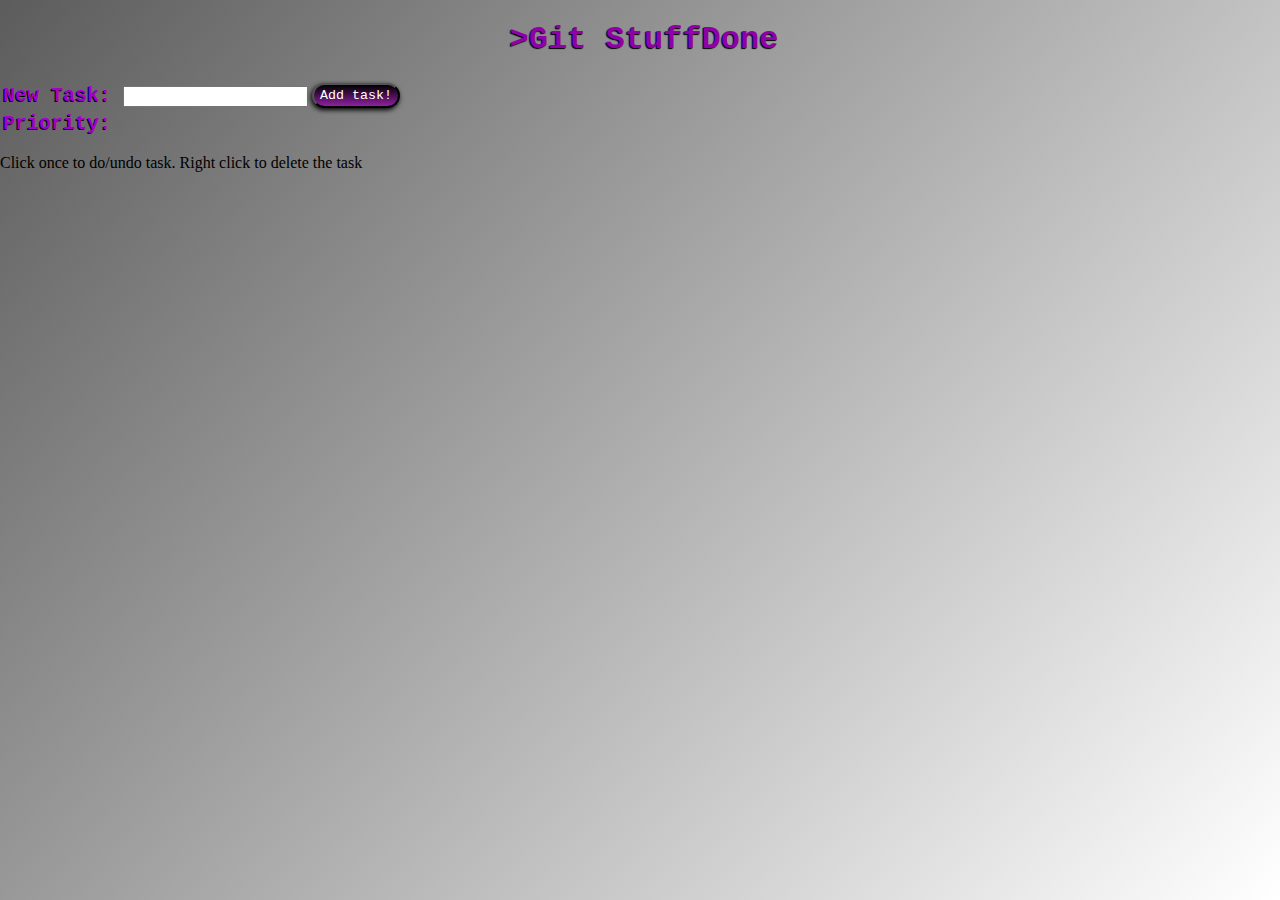
<file: 4-4/todo.html>
<!DOCTYPE html>
<html lang="en">

<head>
    <meta charset="UTF-8">
    <meta name="viewport" content="width=device-width, initial-scale=1.0">
    <title>Unit 3: Web Fundamentals Exercises
    </title>
    <link rel="stylesheet" href="./todo.css">
    <script src="./todo.js" type="module"></script>
    <base href="./">
</head>


<body>
    <h1> >Git StuffDone </h1>
    <section id="add-todo-section">
        <form action="" id="add-todo">
            <table>
                <tbody>
                    <tr>
                        <td>
                            <label class="form-label">New Task:
                                <input type="text" name="task">
                            </label>
                        </td>
                        <td><input type="Submit" id="submit-task" class="submit-button" value="Add task!">
                        </td>
                    </tr>
                    <tr>
                        <td>
                            <label class="form-label">Priority:
                                <input type="range" id="priority" name="priority">
                            </label>
                        </td>
                    </tr>
                </tbody>
            </table>





        </form>
    </section>
    <section id="todo-list">
        <p id="instructions"> Click once to do/undo task. Right click to delete the task</p>
        <ul id="todoul">

        </ul>
    </section>
</body>
</file>
<file: 4-4/todo.css>
/* CSS was generated using webflow.com */
body {
    height: 100%;
    margin: 0;
    background-repeat: no-repeat;
    background-attachment: fixed;
    background-color: hsla(0, 0.00%, 0.00%, 1.00);
    background-image: linear-gradient(130deg, rgb(92, 92, 92), rgb(255, 255, 255));
}

h1 {
    display: block;
    margin-left: 8px;
    font-family: 'Courier New', Courier, monospace;
    color: hsla(291, 100.00%, 33.00%, 1.00);
    text-align: center;

    text-transform: capitalize;
    text-shadow: -1px 1px 1px hsla(0, 100.00%, 0.00%, 1.00);
}

.form-label {
    font-family: 'Courier New', Courier, monospace;
    color: rgb(161, 0, 205);
    font-size: 20px;
    text-shadow: -1px 1px 0 rgb(0, 0, 0);
    white-space: normal;
   font-weight: bolder;
}

ul {
    font-family: 'Courier New', Courier, monospace;
    color: rgb(0, 0, 0);
    font-size: 20px;
    text-shadow: -.1px .1px 0 rgb(255, 255, 255);
    white-space: normal;
   font-weight: bolder;
}
.submit-button {
    color: white;
    height: 25px;
    position: static;
    font-family: 'Courier New', Courier, monospace;

    border-top-left-radius: 19px;
    border-top-right-radius: 19px;
    border-bottom-left-radius: 19px;
    border-bottom-right-radius: 19px;
    background-color: hsla(291, 100.00%, 33.00%, 1.00);
    background-image: linear-gradient(to bottom, black, hsla(290, 0.00%, 55.07%, 0.23));
    box-shadow: -1px 2px 5px 0 hsla(0, 0.00%, 0.00%, 1.00);
    text-align: left;
    object-fit: fill;
}

.completed{
    text-decoration: line-through;
}
input[type="range"] {
    -webkit-appearance: none;
    appearance: none;
    background: transparent;

}

input[type="range"]::-moz-range-track {
    background-image: linear-gradient(90deg, rgb(0, 42, 255), hsl(0, 100%, 50%));
    cursor: pointer;
}

input[type="range"]::-moz-range-thumb {
    background-color: rgba(0, 0, 0, 0);
    background-image: radial-gradient( rgba(0, 0, 0, 0), hsl(0, 0%, 100%));
    -webkit-appearance: none;
    appearance: none;
    border:0;
}

input[type="range"]::-webkit-slider-thumb {
    background-color: rgba(0, 0, 0, 0);
    background-image: radial-gradient( rgba(0, 0, 0, 0), hsl(0, 0%, 100%));
    -webkit-appearance: none;
    appearance: none;
    border:0;
}

input[type="range"]::-webkit-slider-runnable-trackb {
    background-image: linear-gradient(90deg, rgb(0, 42, 255), hsl(0, 100%, 50%));
    cursor: pointer;
}
</file>
